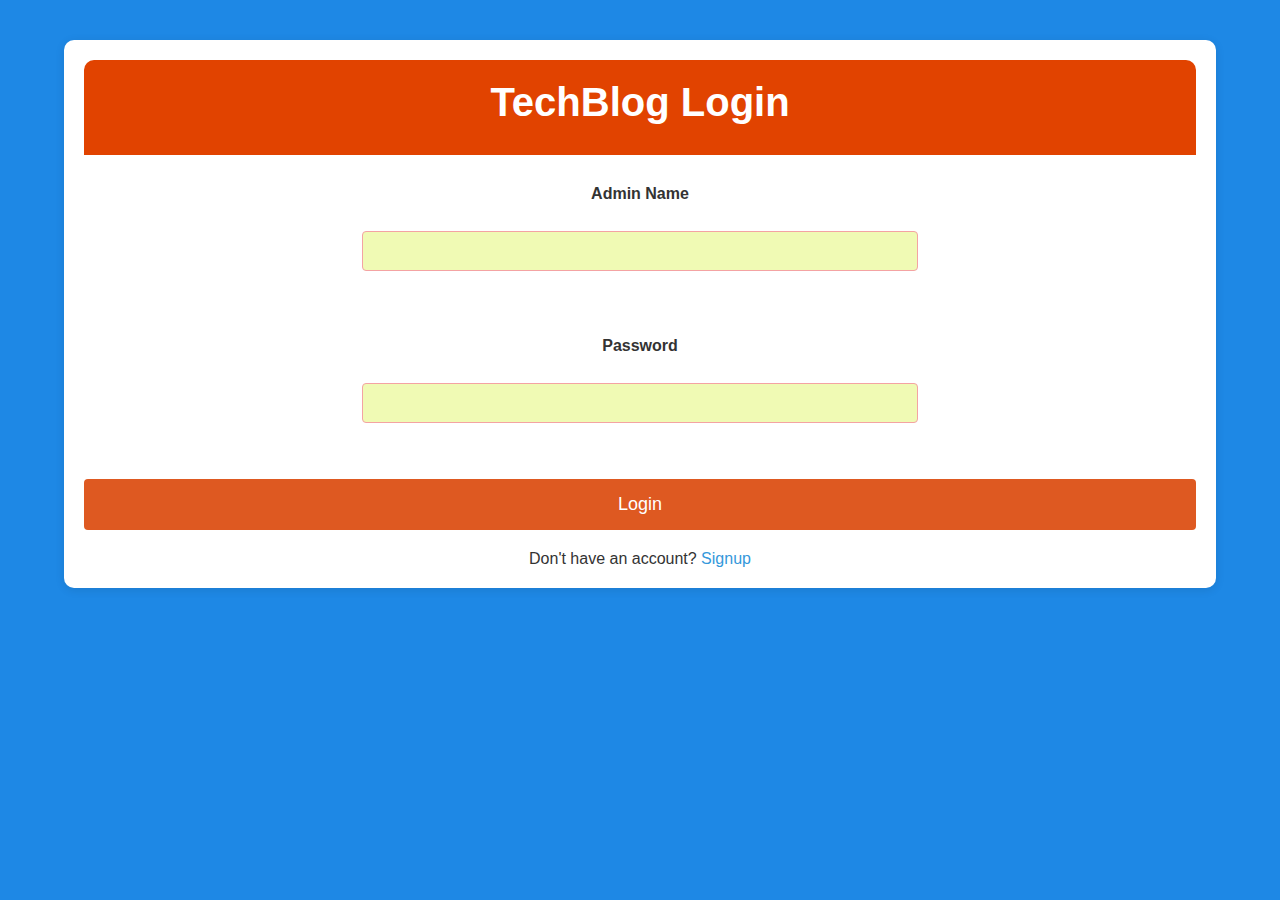
<file: index.html>
<!DOCTYPE html>
<html lang="en">
<head>
    <meta charset="UTF-8">
    <meta name="viewport" content="width=device-width, initial-scale=1.0">
    <title>Login - TechBlog</title>
    <link rel="stylesheet" href="style.css">
</head>
<body>
    <div class="container">
        <header>
            <h1>TechBlog Login</h1>
        </header>
        <form id="loginForm">
            <label class="validateLabels" for="username">Admin Name</label><br>
            <input type="text" id="username" required><br><br>

            <label class="validateLabels" for="password">Password</label><br>
            <input type="password" id="password" required><br><br>

            <input type="submit" value="Login">
        </form>
        <p>Don't have an account? <a href="signup.html">Signup</a></p>
    </div>

    <script>
        document.getElementById('loginForm').addEventListener('submit', function(e) {
            e.preventDefault();

            const username = document.getElementById('username').value;
            const password = document.getElementById('password').value;

            // Fetch users from localStorage or a JSON file
            const users = JSON.parse(localStorage.getItem('users')) || [];

            const user = users.find(u => u.username === username && u.password === password);

            if (user) {
                alert('Login successful!');
                sessionStorage.setItem('loggedInUser', JSON.stringify(user));
                window.location.href = 'home.html';
            } else {
                alert('Invalid username or password');
            }
        });
    </script>
</body>
</html>
</file>
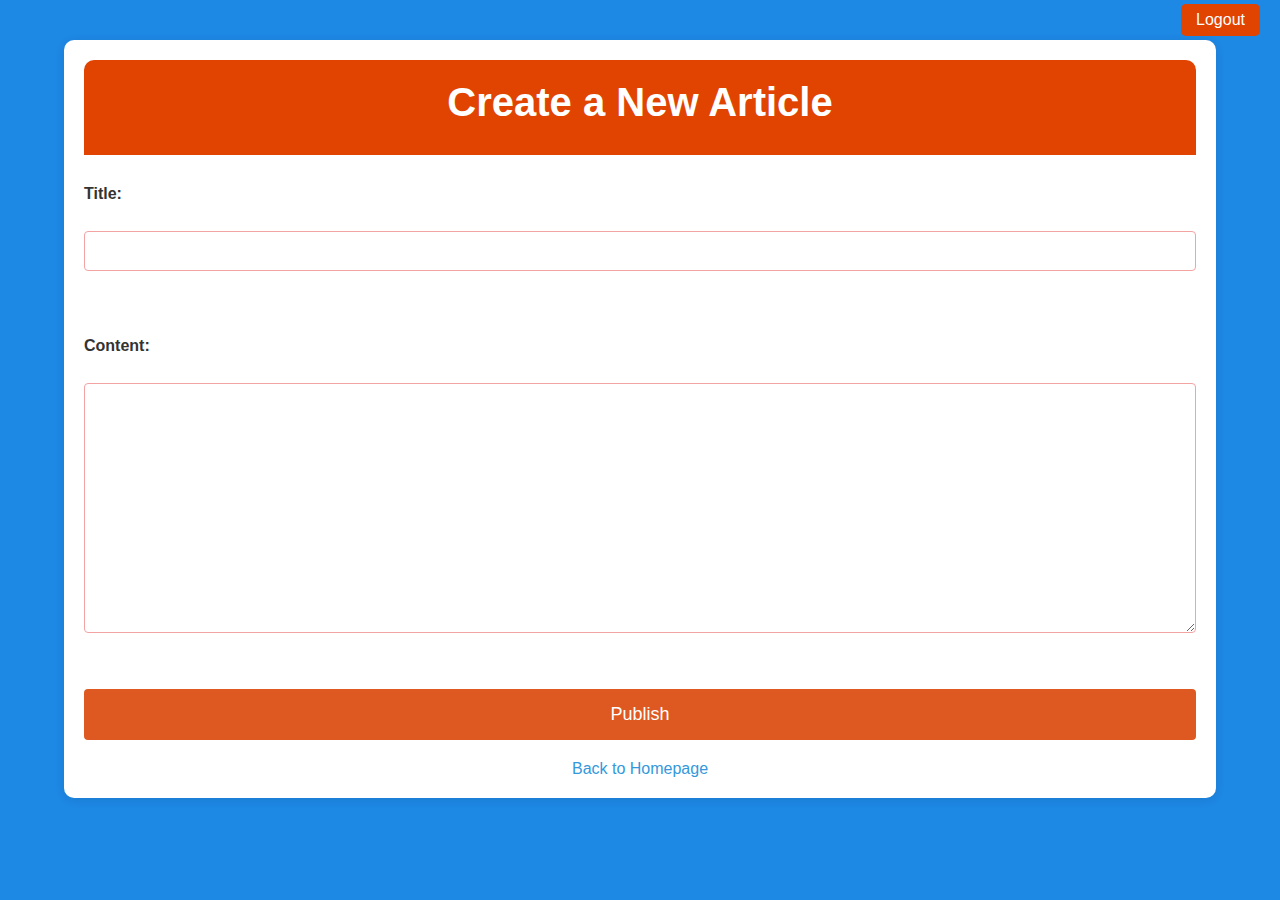
<file: create.html>
<!DOCTYPE html>
<html lang="en">
<head>
    <meta charset="UTF-8">
    <meta name="viewport" content="width=device-width, initial-scale=1.0">
    <title>Create/Edit Article - TechBlog</title>
    <link rel="stylesheet" href="style.css">
</head>
<body>
    <div class="container">
        <header>
            <h1 id="formTitle">Create a New Article</h1>
        </header>
        <button id="logout">Logout</button>
        <form id="createArticleForm">
            <label for="title">Title:</label><br>
            <input type="text" id="title" required><br><br>

            <label for="content">Content:</label><br>
            <textarea id="content" rows="10" required></textarea><br><br>

            <input type="submit" value="Publish">
        </form>
        <p><a href="home.html">Back to Homepage</a></p>
    </div>

    <script>
        // Logout functionality
        document.getElementById('logout').addEventListener('click', function() {
            sessionStorage.removeItem('loggedInUser');
            window.location.href = 'index.html';
        });

        // Check if editing an existing article
        const editArticleId = localStorage.getItem('editArticleId');
        if (editArticleId !== null) {
            const articles = JSON.parse(localStorage.getItem('articles')) || [];
            const article = articles[editArticleId];
            if (article) {
                document.getElementById('formTitle').textContent = 'Edit Article';
                document.getElementById('title').value = article.title;
                document.getElementById('content').value = article.content;
            }
        }

        // Handle form submission (create or update article)
        document.getElementById('createArticleForm').addEventListener('submit', function(e) {
            e.preventDefault();

            const title = document.getElementById('title').value;
            const content = document.getElementById('content').value;
            const loggedInUser = JSON.parse(sessionStorage.getItem('loggedInUser'));

            if (!loggedInUser) {
                alert('You must be logged in to create or edit an article.');
                window.location.href = 'index.html';
                return;
            }

            const articles = JSON.parse(localStorage.getItem('articles')) || [];

            if (editArticleId !== null) {
                // Update existing article
                articles[editArticleId] = { title, content, author: loggedInUser.username };
                localStorage.setItem('articles', JSON.stringify(articles));
                alert('Article updated successfully!');
                localStorage.removeItem('editArticleId');
                window.location.href = 'home.html';
            } else {
                // Create new article
                articles.push({ title, content, author: loggedInUser.username });
                localStorage.setItem('articles', JSON.stringify(articles));
                alert('Article published successfully!');
                window.location.href = 'home.html';
            }
        });
    </script>
</body>
</html>
</file>
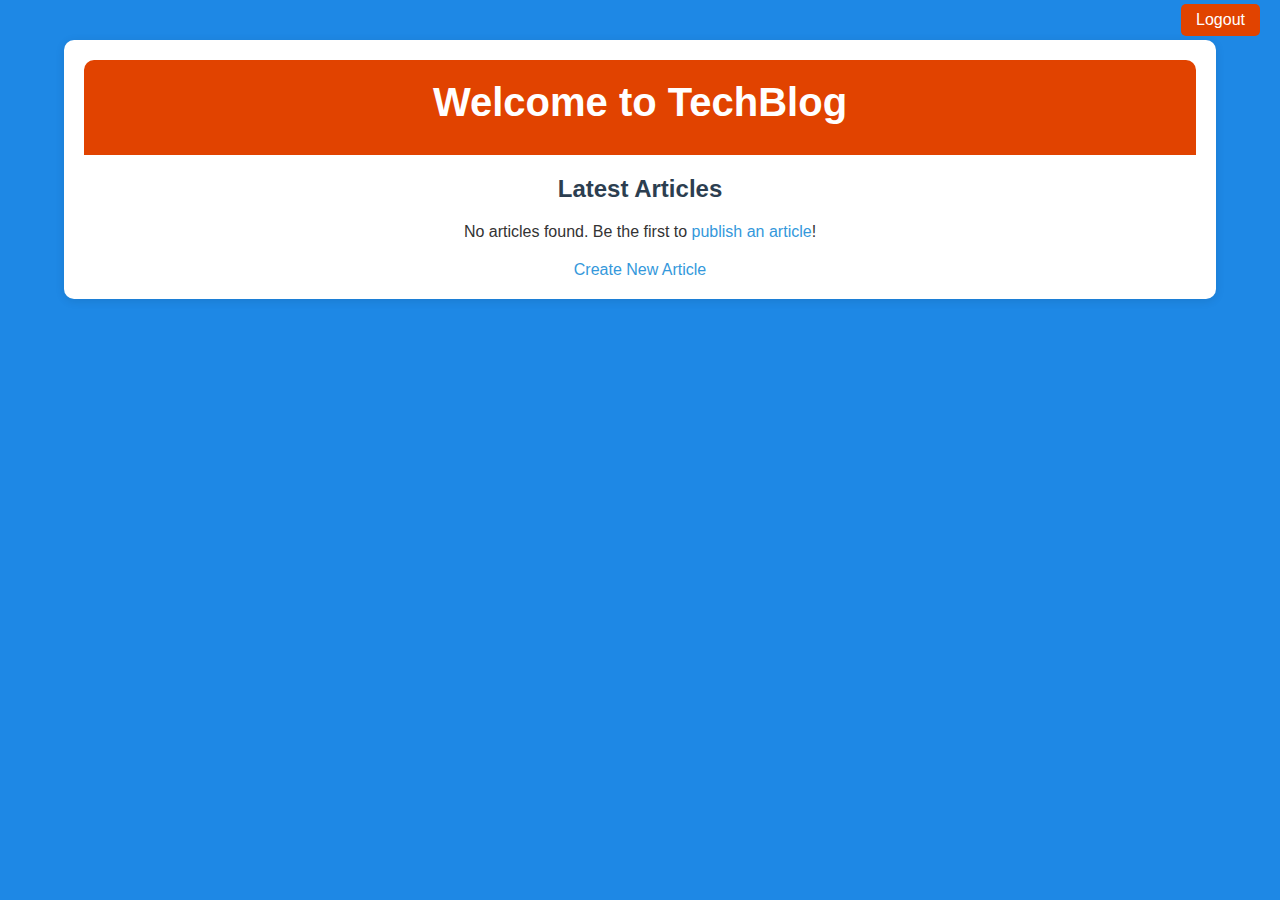
<file: home.html>
<!DOCTYPE html>
<html lang="en">
<head>
    <meta charset="UTF-8">
    <meta name="viewport" content="width=device-width, initial-scale=1.0">
    <title>TechBlog - Homepage</title>
    <link rel="stylesheet" href="style.css">
</head>
<body>
    <div class="container">
        <header>
            <h1>Welcome to TechBlog</h1>
        </header>
        <button id="logout">Logout</button>
        <h2>Latest Articles</h2>
        <ul id="articlesList"></ul>
        <p><a href="create.html">Create New Article</a></p>
    </div>

    <script>
        // Logout functionality
        document.getElementById('logout').addEventListener('click', function() {
            sessionStorage.removeItem('loggedInUser');
            window.location.href = 'index.html';
        });

        // Fetch and display articles
        const articles = JSON.parse(localStorage.getItem('articles')) || [];
        const articlesList = document.getElementById('articlesList');

        if (articles.length === 0) {
            articlesList.innerHTML = '<p>No articles found. Be the first to <a href="create.html">publish an article</a>!</p>';
        } else {
            articles.forEach((article, index) => {
                const li = document.createElement('li');
                li.innerHTML = `
                    <div>
                        <a href="view.html?id=${index}">${article.title}</a> by ${article.author}
                    </div>
                    <div class="actions">
                        <button class="updateButton" onclick="editArticle(${index})">Edit</button>
                        <button class="deleteButton" onclick="deleteArticle(${index})">Delete</button>
                    </div>
                `;
                articlesList.appendChild(li);
            });
        }

        // Edit article
        function editArticle(id) {
            const articles = JSON.parse(localStorage.getItem('articles')) || [];
            const article = articles[id];

            if (article) {
                // Store article id in localStorage to identify it later during update
                localStorage.setItem('editArticleId', id);
                // Redirect to create.html to edit the article
                window.location.href = 'create.html';
            }
        }

        // Delete article
        function deleteArticle(id) {
            const articles = JSON.parse(localStorage.getItem('articles')) || [];

            if (confirm('Are you sure you want to delete this article?')) {
                // Remove article from the array
                articles.splice(id, 1);
                // Save updated articles array to localStorage
                localStorage.setItem('articles', JSON.stringify(articles));
                alert('Article deleted successfully!');
                // Refresh the page to reflect changes
                window.location.reload();
            }
        }
    </script>
</body>
</html>
</file>
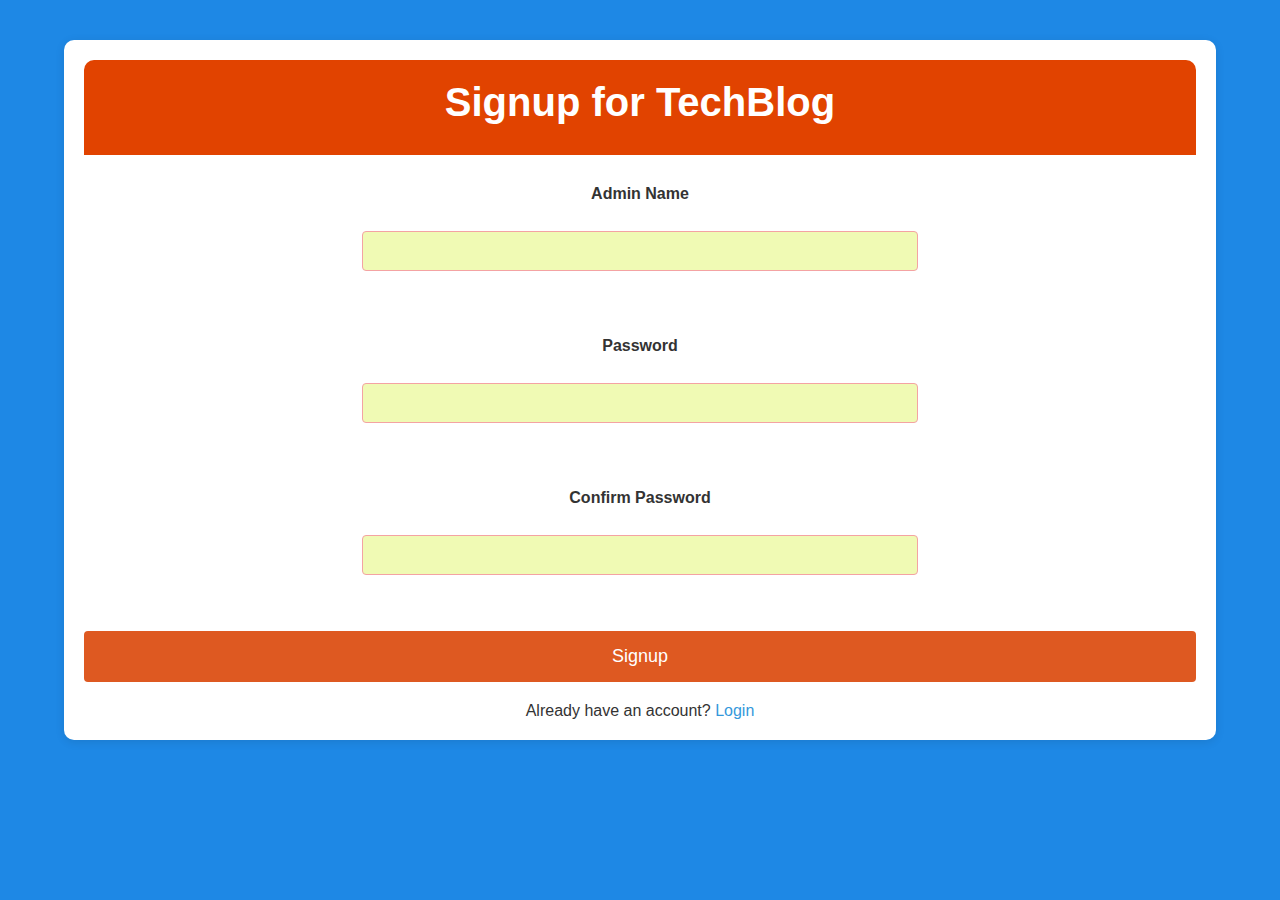
<file: signup.html>
<!DOCTYPE html>
<html lang="en">
<head>
    <meta charset="UTF-8">
    <meta name="viewport" content="width=device-width, initial-scale=1.0">
    <title>Signup - TechBlog</title>
    <link rel="stylesheet" href="style.css">
</head>
<body>
    <div class="container">
        <header>
            <h1>Signup for TechBlog</h1>
        </header>
        <form id="signupForm">
            <label class="validateLabels" for="newUsername">Admin Name</label><br>
            <input type="text" id="newUsername" required><br><br>

            <label class="validateLabels" for="newPassword">Password</label><br>
            <input type="password" id="newPassword" required><br><br>

            <label class="validateLabels" for="confirmPassword">Confirm Password</label><br>
            <input type="password" id="confirmPassword" required><br><br>

            <input type="submit" value="Signup">
        </form>
        <p>Already have an account? <a href="index.html">Login</a></p>
    </div>

    <script>
        document.getElementById('signupForm').addEventListener('submit', function(e) {
            e.preventDefault();

            const newUsername = document.getElementById('newUsername').value;
            const newPassword = document.getElementById('newPassword').value;
            const confirmPassword = document.getElementById('confirmPassword').value;

            // Check if the passwords match
            if (newPassword !== confirmPassword) {
                alert('Passwords do not match!');
                return;
            }

            let users = JSON.parse(localStorage.getItem('users')) || [];

            // Check if the username already exists
            if (users.find(u => u.username === newUsername)) {
                alert('Username already exists!');
            } else {
                users.push({ username: newUsername, password: newPassword });
                localStorage.setItem('users', JSON.stringify(users));
                alert('Signup successful!');
                window.location.href = 'index.html';
            }
        });
    </script>
</body>
</html>
</file>
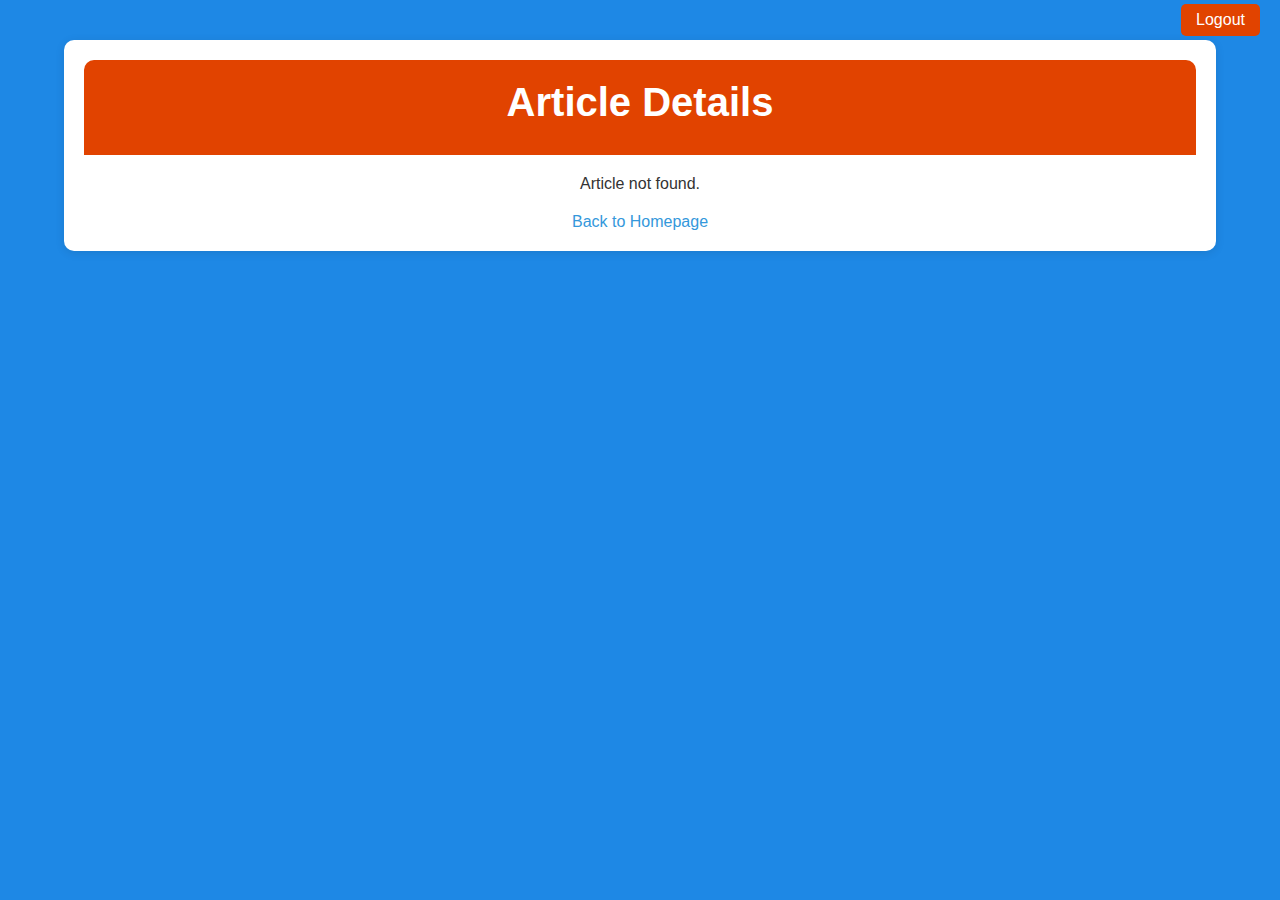
<file: view.html>
<!DOCTYPE html>
<html lang="en">
<head>
    <meta charset="UTF-8">
    <meta name="viewport" content="width=device-width, initial-scale=1.0">
    <title>View Article - TechBlog</title>
    <link rel="stylesheet" href="style.css">
</head>
<body>
    <div class="container">
        <header>
            <h1>Article Details</h1>
        </header>
        <button id="logout">Logout</button>
        <div id="articleDetails"></div>
        <p><a href="home.html">Back to Homepage</a></p>
    </div>

    <script>
        // Logout functionality
        document.getElementById('logout').addEventListener('click', function() {
            sessionStorage.removeItem('loggedInUser');
            window.location.href = 'index.html';
        });

        // Display article details
        const urlParams = new URLSearchParams(window.location.search);
        const articleId = urlParams.get('id');
        const articles = JSON.parse(localStorage.getItem('articles')) || [];

        const article = articles[articleId];

        if (article) {
            document.getElementById('articleDetails').innerHTML = `
                <h2>${article.title}</h2>
                <p><strong>Author:</strong> ${article.author}</p>
                <p>${article.content}</p>
            `;
        } else {
            document.getElementById('articleDetails').innerHTML = '<p>Article not found.</p>';
        }
    </script>
</body>
</html>
</file>
<file: style.css>
/* Reset some basic elements */
* {
    margin: 0;
    padding: 0;
    box-sizing: border-box;
}

body {
    font-family: 'Roboto', sans-serif;
    background-color: #1e88e5;
    color: #333;
}

.container {
    width: 90%;
    max-width: 1200px;
    margin: 0 auto;
    padding: 20px;
    background-color: #fff;
    border-radius: 10px;
    box-shadow: 0 2px 10px rgba(0, 0, 0, 0.1);
    margin-top: 40px;
}

header {
    background-color: #e14300;
    padding: 20px;
    border-radius: 10px 10px 0 0;
    color: white;
    text-align: center;
    margin-bottom: 20px;
}

h1 {
    font-size: 2.5em;
    margin-bottom: 10px;
}

h2 {
    color: #2c3e50;
    margin-bottom: 20px;
    text-align: center;
}

form {
    display: flex;
    flex-direction: column;
}

label {
    margin: 10px 0 5px;
    font-weight: bold;
}

.validateLabels{
    margin: 10px auto 5px;
    font-weight: bold;
}

input[type="password"] {
    padding: 10px;
    margin: 5px auto 20px; /* margin: auto will center the element horizontally */
    border: 1px solid #f4a3a3;
    border-radius: 4px;
    font-size: 16px;
    background-color: #f0fab4;
    width: 50%; /* width is already set to 50%, so it's centered */
    display: block; /* Ensures the element behaves as a block-level element */
}


input[type="text"]{
    padding: 10px;
    margin: 5px auto 20px;
    border: 1px solid #f4a3a3;
    border-radius: 4px;
    font-size: 16px;
    background-color: #f0fab4;
    width:50%;
    display: block; 
}

#title{
    padding: 10px;
    margin: 5px 0 20px;
    border: 1px solid #f4a3a3;
    border-radius: 4px;
    font-size: 16px;
    background-color: white;
    width: 100%;  
}
textarea {
    padding: 10px;
    margin: 5px 0 20px;
    height: 250px;
    border: 1px solid #f4a3a3;
    border-radius: 4px;
    font-size: 16px;
}


input[type="submit"] {
    padding: 15px 20px;
    background-color: #de5921;
    color: white;
    border: none;
    border-radius: 4px;
    font-size: 18px;
    cursor: pointer;
    transition: background-color 0.3s ease;
}

input[type="submit"]:hover {
    background-color: #d0460b;
}

a {
    color: #3498db;
    text-decoration: none;
    transition: color 0.3s ease;
}

a:hover {
    color: #2980b9;
}

ul {
    list-style-type: none;
    padding: 0;
}

ul li {
    background-color: #cde8ef;
    margin: 20px 0;
    padding: 15px;
    border-radius: 4px;
    box-shadow: 0 0 5px rgba(0, 0, 0, 0.1);
    transition: transform 0.3s ease;
}

ul li:hover {
    transform: translateY(-5px);
}

ul li a {
    font-size: 18px;
    font-weight: bold;
}

p {
    text-align: center;
    margin-top: 20px;
}

#logout {
    position: fixed;
    top: 4px;
    right: 20px;
    background-color: #e14300;
    color: white;
    font-size: 1rem;
    padding: 7px 15px;
    border: none;
    border-radius: 5px;
    cursor: pointer;
    transition: background-color 0.3s ease, transform 0.3s ease;
}

#logout:hover {
    background-color: #ba3a03;
    transform: translateY(-2px);
}

.updateButton {
    background-color: #4CAF50;
    color: white;
    border: none;
    padding: 8px 12px;
    cursor: pointer;
    font-size: 1em;
    border-radius: 5px;
    transition: background-color 0.3s ease;
    margin-left: 10px; /* Space between buttons */
}

/* Change background color on hover */
.updateButton:hover {
    background-color: #25812a;
}

/* Style for the delete button */
.deleteButton {
    background-color: #f44336;
    color: white;
    border: none;
    padding: 8px 12px;
    cursor: pointer;
    font-size: 1em;
    border-radius: 5px;
    transition: background-color 0.3s ease;
    margin-left: 10px; /* Space between buttons */
}

/* Change background color on hover for delete button */
.deleteButton:hover {
    background-color: #e60000;
}

.actions {
    margin-left: 85%;
}
</file>
